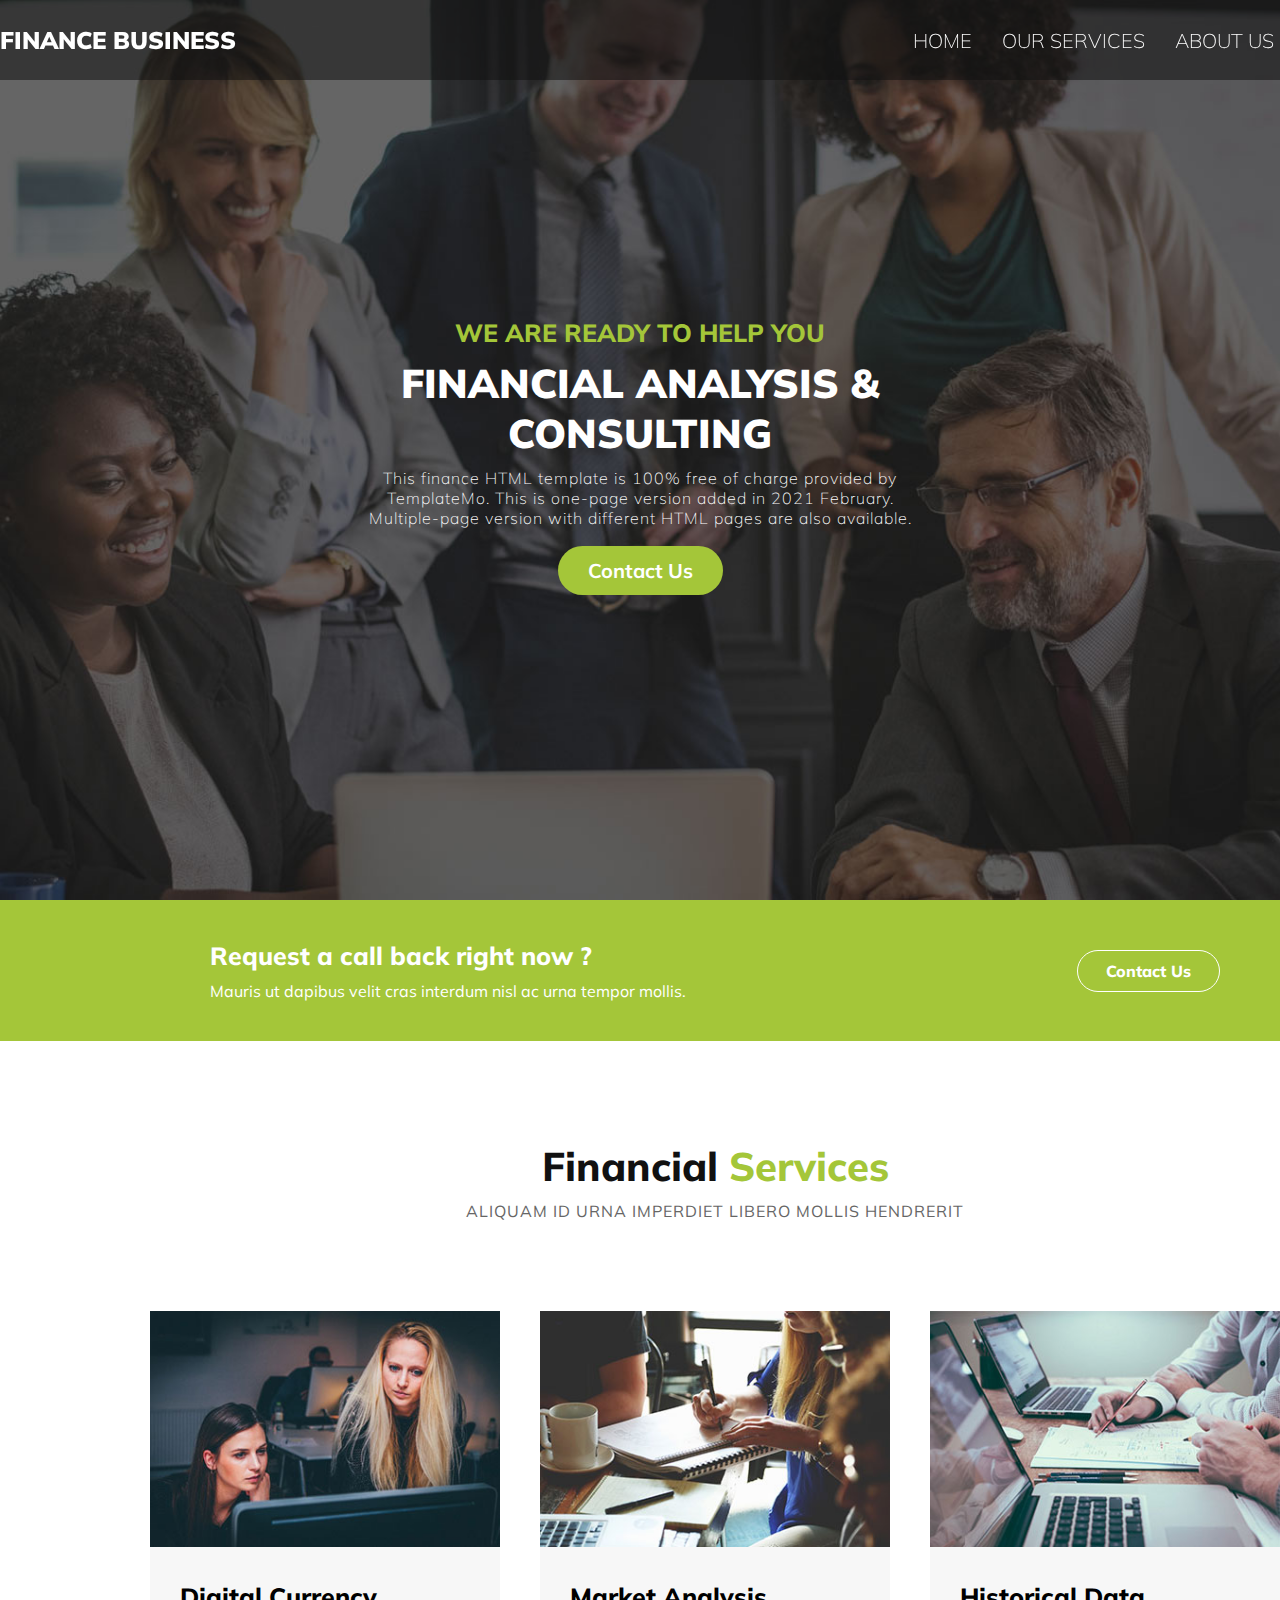
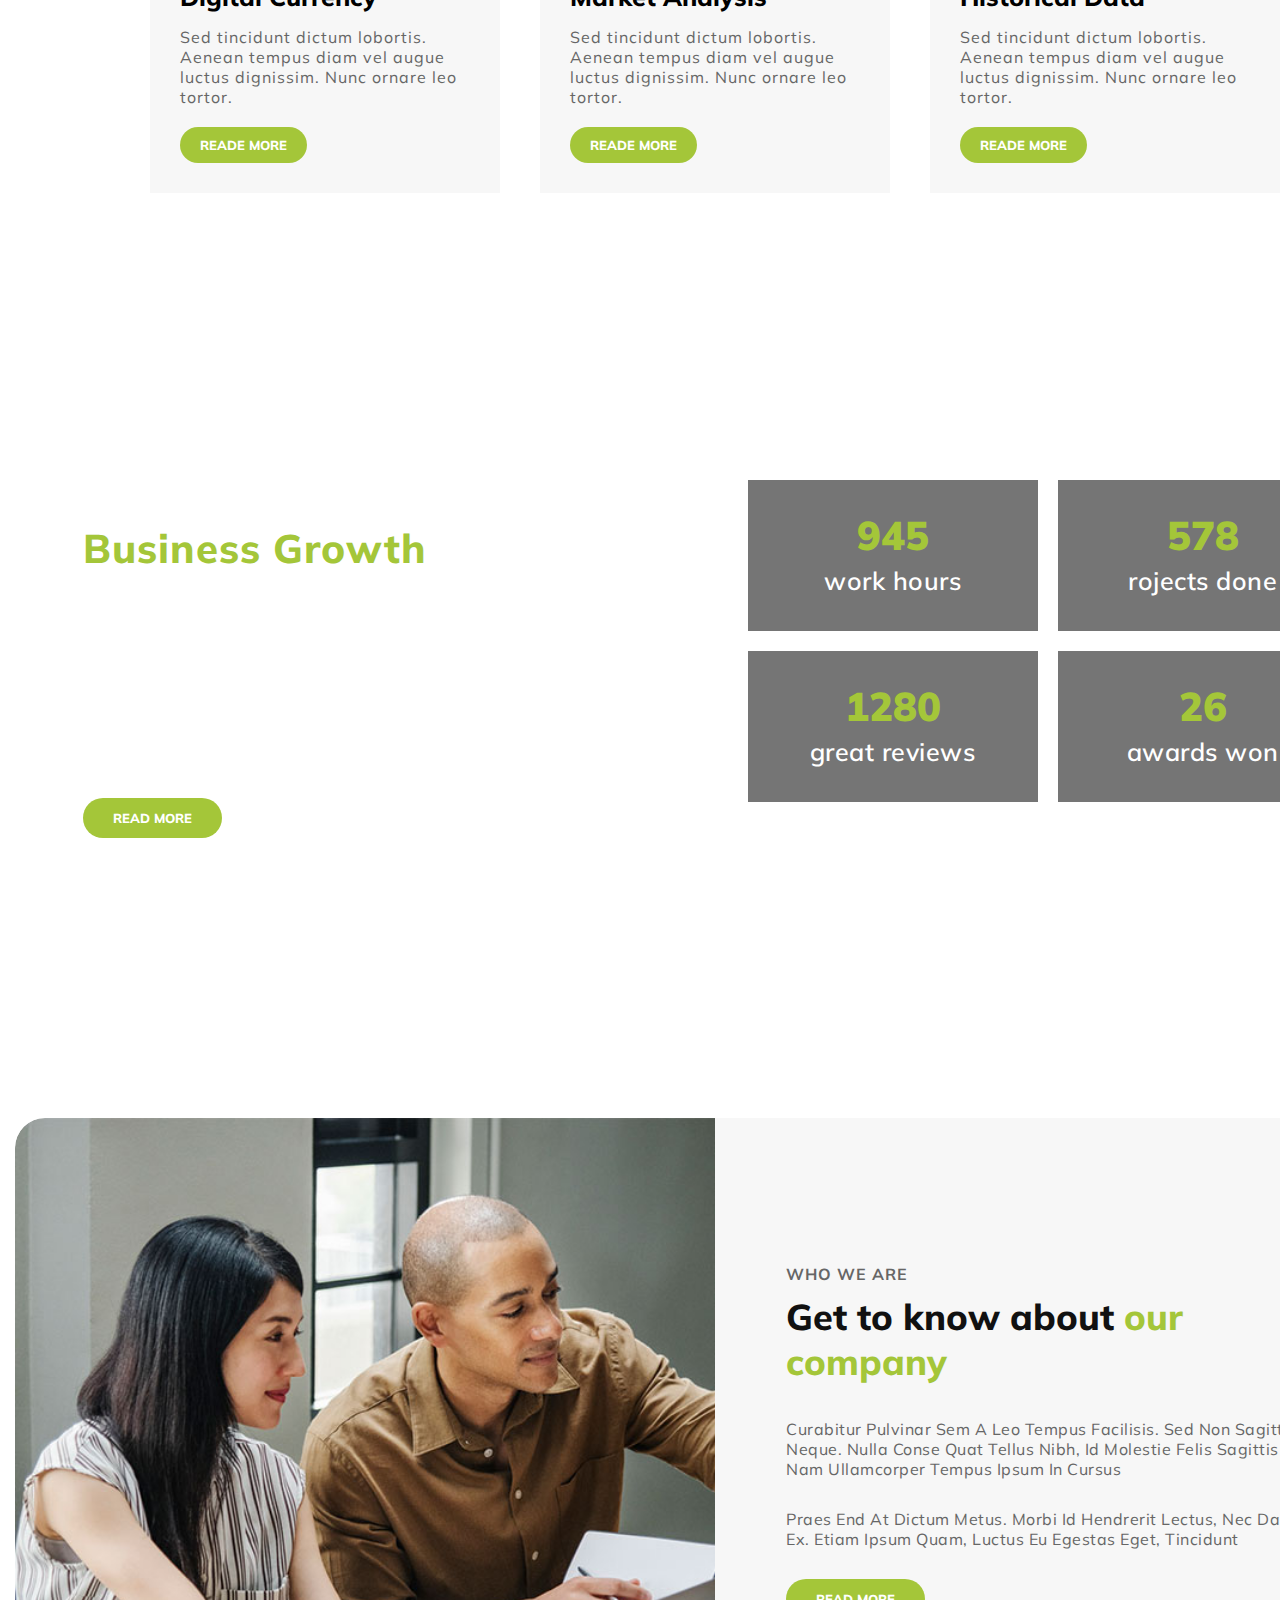
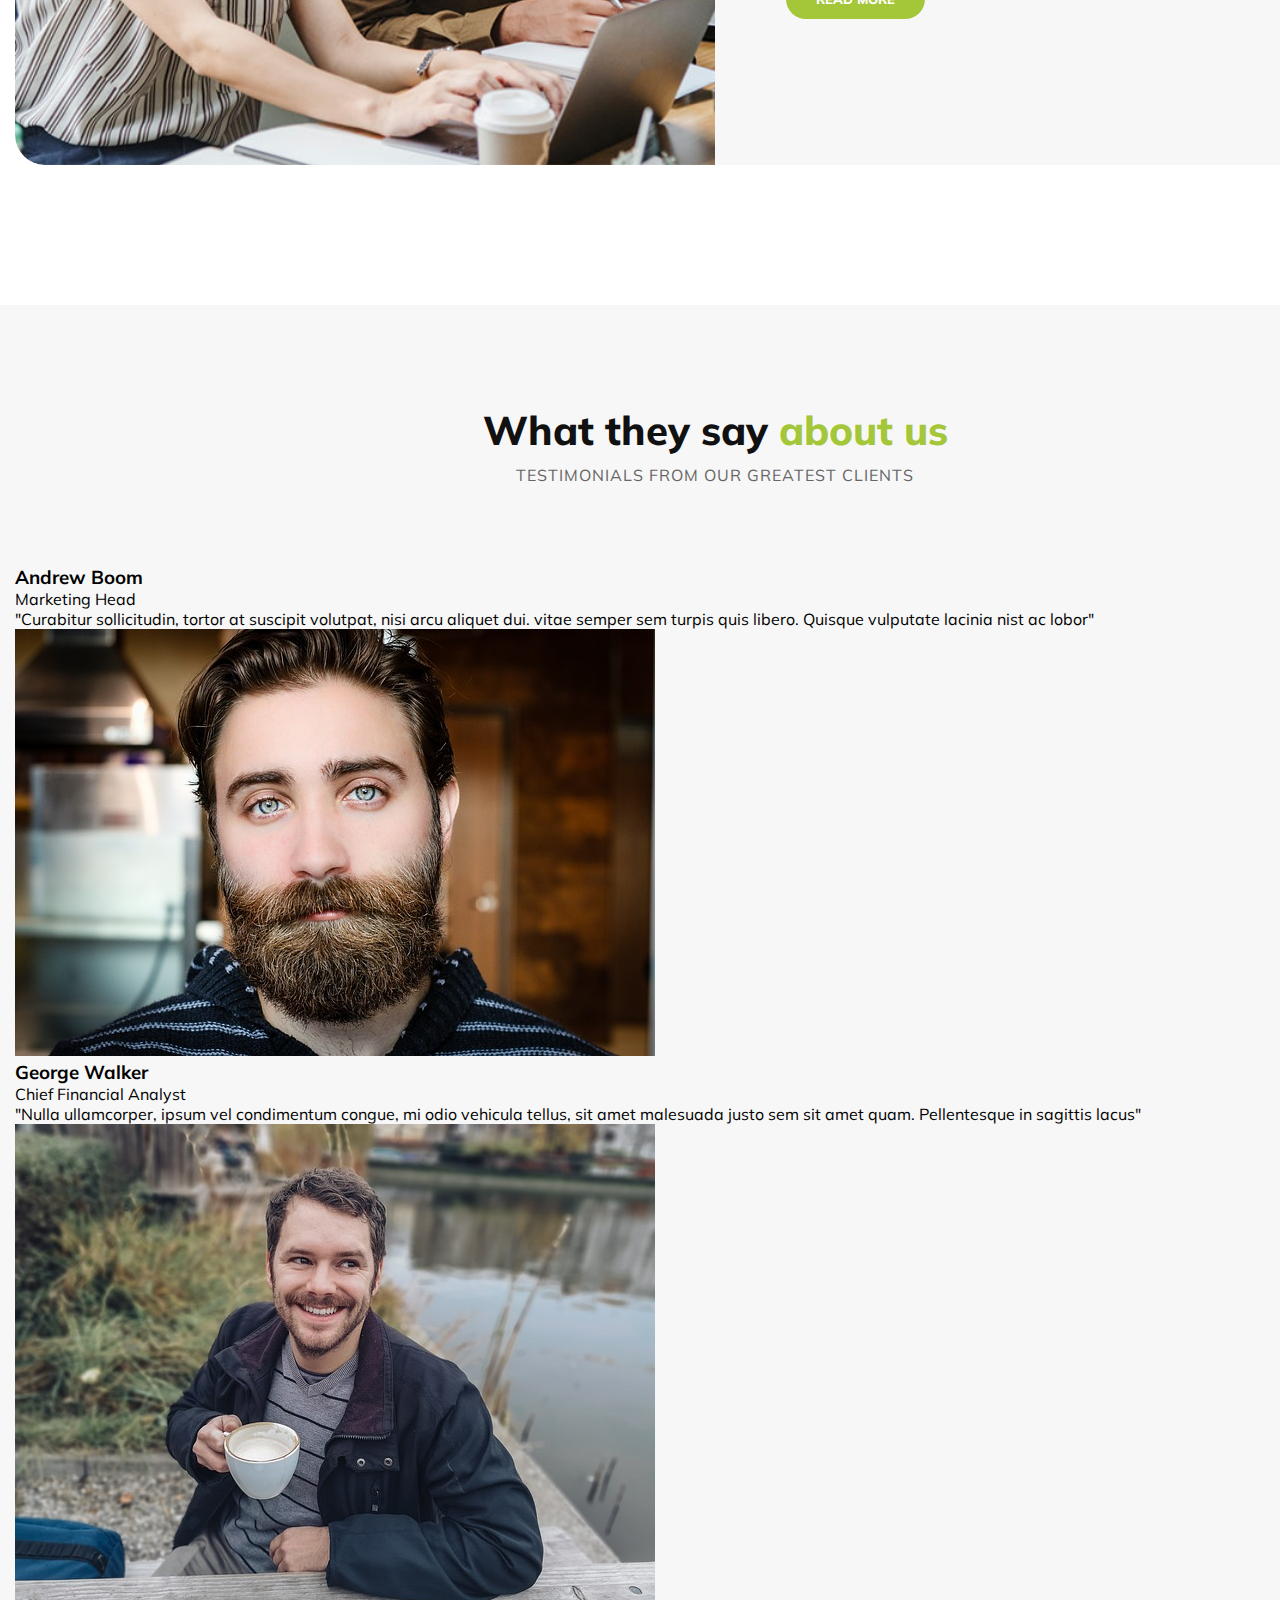
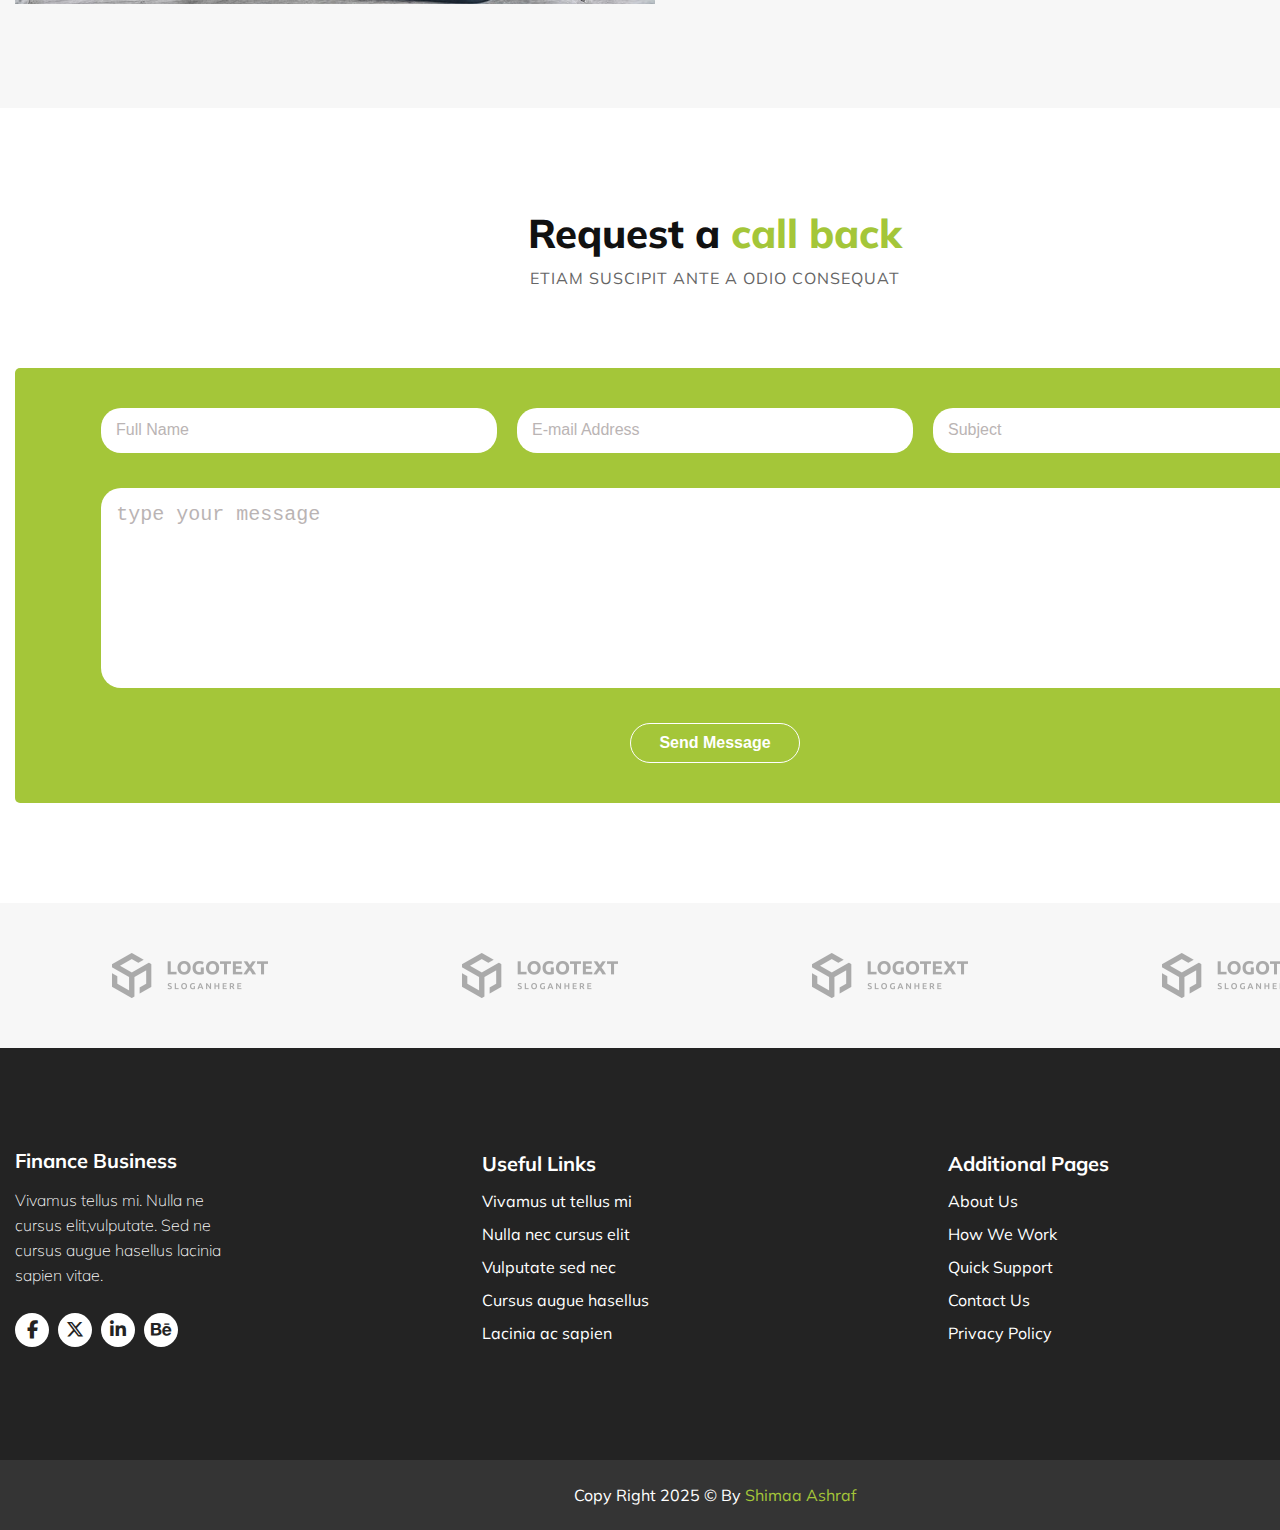
<file: index.html>
<!DOCTYPE html>
<html lang="en">
  <head>
    <meta charset="UTF-8" />
    <meta name="viewport" content="width=device-width, initial-scale=1.0" />
    <link rel="stylesheet" href="style.css" />
    <title>Finance Business</title>
    <!-- fonts -->
    <link rel="preconnect" href="https://fonts.googleapis.com" />
    <link rel="preconnect" href="https://fonts.gstatic.com" crossorigin />
    <link
      href="https://fonts.googleapis.com/css2?family=Mulish:ital,wght@0,200..1000;1,200..1000&display=swap"
      rel="stylesheet"
    />
    <!-- icons -->
    <link
      rel="stylesheet"
      href="https://cdnjs.cloudflare.com/ajax/libs/font-awesome/6.7.2/css/all.min.css"
    />
  </head>
  <body>
    <!-- start header -->
    <header class="header">
      <div class="container">
        <a href="#">Finance Business</a>
        <nav>
          <ul>
            <li>
              <a href="#hero">Home</a>
            </li>
            <li>
              <a href="#our-Services">Our Services</a>
            </li>
            <li>
              <a href="#about-us">About Us</a>
            </li>
            <li>
              <a href="#contact-us">Contact Us</a>
            </li>
          </ul>
        </nav>
      </div>
    </header>
    <!-- end header -->
    <!-- start main section -->
    <main>
      <section class="hero" id="hero">
        <article>
          <h1>
            <span>we are ready to help you</span>
            <span>Financial Analysis & Consulting</span>
          </h1>
          <p>
            This finance HTML template is 100% free of charge provided by
            TemplateMo. This is one-page version added in 2021 February.
            Multiple-page version with different HTML pages are also available.
          </p>
          <a href="#">Contact Us</a>
        </article>
      </section>
      <!-- end main section -->
      <!-- start request-form  -->
      <section class="request-form">
        <div class="container">
          <article>
            <h2>Request a call back right now ?</h2>
            <p>
              Mauris ut dapibus velit cras interdum nisl ac urna tempor mollis.
            </p>
          </article>
          <a href="#">Contact Us</a>
        </div>
      </section>
      <!-- end request-form  -->
      <!-- satrt our Services -->
      <section class="Services container" id="our-Services">
        <div class="title">
          <h2>Financial <span>Services</span></h2>
          <p>Aliquam id urna imperdiet libero mollis hendrerit</p>
        </div>
        <div class="cards">
          <article>
            <img src="images/service_01.jpg" alt="servic" title="service" />
            <div class="down-content">
              <h3>Digital Currency</h3>
              <p>
                Sed tincidunt dictum lobortis. Aenean tempus diam vel augue
                luctus dignissim. Nunc ornare leo tortor.
              </p>
              <a href="#">reade more</a>
            </div>
          </article>
          <article>
            <img src="images/service_02.jpg" alt="servic" title="service" />
            <div class="down-content">
              <h3>Market Analysis</h3>
              <p>
                Sed tincidunt dictum lobortis. Aenean tempus diam vel augue
                luctus dignissim. Nunc ornare leo tortor.
              </p>
              <a href="#">reade more</a>
            </div>
          </article>
          <article>
            <img src="images/service_03.jpg" alt="servic" title="service" />
            <div class="down-content">
              <h3>Historical Data</h3>
              <p>
                Sed tincidunt dictum lobortis. Aenean tempus diam vel augue
                luctus dignissim. Nunc ornare leo tortor.
              </p>
              <a href="#">reade more</a>
            </div>
          </article>
        </div>
      </section>
      <!-- end our Services -->
      <!-- start section fun facts -->
      <section class="fun-facts">
        <div class="container">
          <article class="content">
            <span>Lorem ipsum dolor sit amet</span>
            <h2>Our solutions for your <span>business growth</span></h2>
            <p>
              Pellentesque ultrices at turpis in vestibulum. Aenean pretium elit
              nec congue elementum. Nulla luctus laoreet porta. Maecenas at nisi
              tempus, porta metus vitae, faucibus augue
            </p>
            <p>
              Fusce et venenatis ex. Quisque varius, velit quis dictum sagittis,
              odio velit molestie nunc, ut posuere ante tortor ut neque.
            </p>
            <a href="">read more</a>
          </article>
          <div class="wrapper">
            <article>
              <h3>945</h3>
              <h4>work hours</h4>
            </article>
            <article>
              <h3>578</h3>
              <h4>rojects done</h4>
            </article>
            <article>
              <h3>1280</h3>
              <h4>great reviews</h4>
            </article>
            <article>
              <h3>26</h3>
              <h4>awards won</h4>
            </article>
          </div>
        </div>
      </section>
      <!-- end section fun facts  -->
      <!-- start section more info  -->
      <section class="more-info container">
        <article>
          <img src="images/more-info.jpg" alt="more-info" title="more-info" />
          <div class="content">
            <h2>Who we are</h2>
            <h3>
              Get to know about
              <span> our company </span>
            </h3>
            <p>
              Curabitur pulvinar sem a leo tempus facilisis. Sed non sagittis
              neque. Nulla conse quat tellus nibh, id molestie felis sagittis
              ut. Nam ullamcorper tempus ipsum in cursus
            </p>
            <p>
              Praes end at dictum metus. Morbi id hendrerit lectus, nec dapibus
              ex. Etiam ipsum quam, luctus eu egestas eget, tincidunt
            </p>
            <a href="#">read more</a>
          </div>
          </article>
      </section>
      <!-- end section more info  -->
      <!-- start About Us -->
      <section class="about-us" id="about-us">
        <div class="container">
          <div class="title">
            <h2>What they say <span>about us</span></h2>
            <p>testimonials from our greatest clients</p>
          </div>
          <div class="content">
            <article>
                <h3>Andrew Boom</h3>
                <span>Marketing Head</span>
                <p>
                  "Curabitur sollicitudin, tortor at suscipit volutpat, nisi
                  arcu aliquet dui. vitae semper sem turpis quis libero. Quisque
                  vulputate lacinia nist ac lobor"
                </p>
                <img src="images/Aboutus_1.jpg" alt="man" />
            </article>
            <article>
                <h3>George Walker</h3>
                <span>Chief Financial Analyst</span>
                <p>
                  "Nulla ullamcorper, ipsum vel condimentum congue, mi odio
                  vehicula tellus, sit amet malesuada justo sem sit amet quam.
                  Pellentesque in sagittis lacus"
                </p>
                <img src="images/Aboutus_2.jpg" alt="man2" />
            </article>
          </div>
        </div>
      </section>
      <!-- end  About Us -->
      <!-- start Contact Us -->
      <section class="contact-us" id="contact-us">
        <div class="container">
          <div class="title">
            <h2>Request a <span>call back</span></h2>
            <p>Etiam suscipit ante a odio consequat</p>
          </div>
          <div class="content-form">
            <form action="">
              <div class="row">
                <input type="text" placeholder="Full Name" required />
                <input type="email" placeholder="E-mail Address" required />
                <input type="text" placeholder="Subject" required />
                <div class="col">
                  <textarea
                    name="message"
                    id="message"
                    placeholder="type your message"
                    class="text-area"
                  ></textarea>
                  <button type="submit" id="form-submit">Send Message</button>
                </div>
              </div>
            </form>
          </div>
        </div>
      </section>
      <!-- end Contact Us -->
      <!-- start the clients -->
      <section class="the-clients">
        <div class="container">
          <div class="client">
            <img
              src="images/client-01.png"
              alt="client"
              title="client"
              class="Active-mobile"
            />
            <img
              src="images/client-01.png"
              alt="client"
              title="client"
              class="Active-tablet"
            />
            <img src="images/client-01.png" alt="client" title="client" />
            <img src="images/client-01.png" alt="client" title="client" />
          </div>
        </div>
      </section>
    </main>
    <!-- end the clients -->
    <!-- start footer  -->
    <footer>
      <div class="container">
        <div class="foot">
          <div class="col">
            <h4>Finance Business</h4>
            <p>
              Vivamus tellus mi. Nulla ne cursus elit,vulputate. Sed ne cursus
              augue hasellus lacinia sapien vitae.
            </p>
            <ul class="social-icons">
              <li>
                <a href="#"><i class="fa-brands fa-facebook-f"></i></a>
              </li>
              <li>
                <a href="#"><i class="fa-brands fa-x-twitter"></i></a>
              </li>
              <li>
                <a href="#"><i class="fa-brands fa-linkedin-in"></i></a>
              </li>
              <li>
                <a href="#"><i class="fa-brands fa-behance"></i></a>
              </li>
            </ul>
          </div>
          <div class="col">
            <h4>Useful Links</h4>
            <div class="links">
              <a href="#">Vivamus ut tellus mi</a>
              <a href="#">Nulla nec cursus elit</a>
              <a href="#">Vulputate sed nec</a>
              <a href="#">Cursus augue hasellus</a>
              <a href="#">Lacinia ac sapien</a>
            </div>
          </div>
          <div class="col">
            <h4>Additional Pages</h4>
            <div class="links">
              <a href="#about-us">About Us</a>
              <a href="#">How We Work</a>
              <a href="#">Quick Support</a>
              <a href="#contact-us">Contact Us</a>
              <a href="#">Privacy Policy </a>
            </div>
          </div>
        </div>
      </div>
    </footer>
    <!-- end footer  -->
    <!-- srart sub footer -->
    <section class="sub-footer">
      <div class="container">
        <div class="sub-foot">
          <p>
            copy right 2025 &copy; by
            <span>
              <a href="https://www.instagram.com/shimaa2004_6/" target="_blank">
                Shimaa Ashraf</a
              ></span
            >
          </p>
        </div>
      </div>
    </section>
    <!-- end sub footer -->
  </body>
</html>
</file>
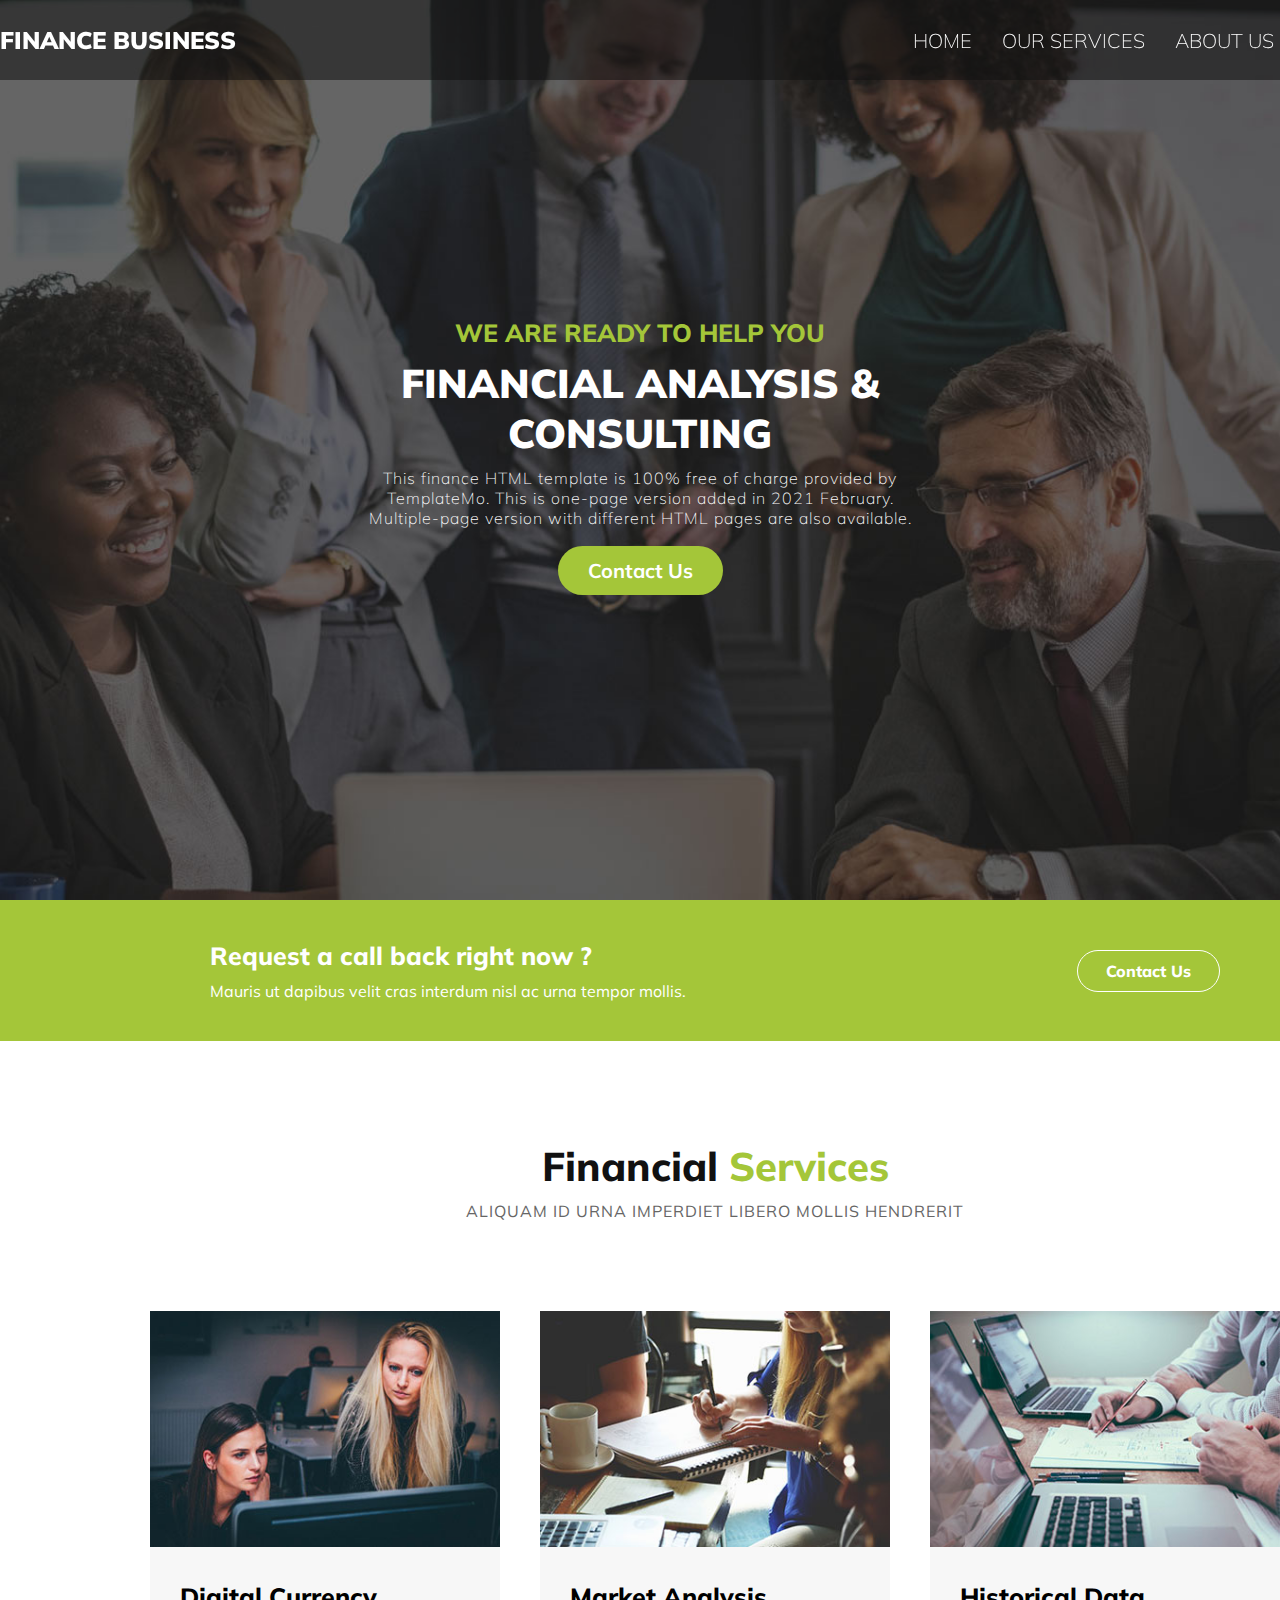
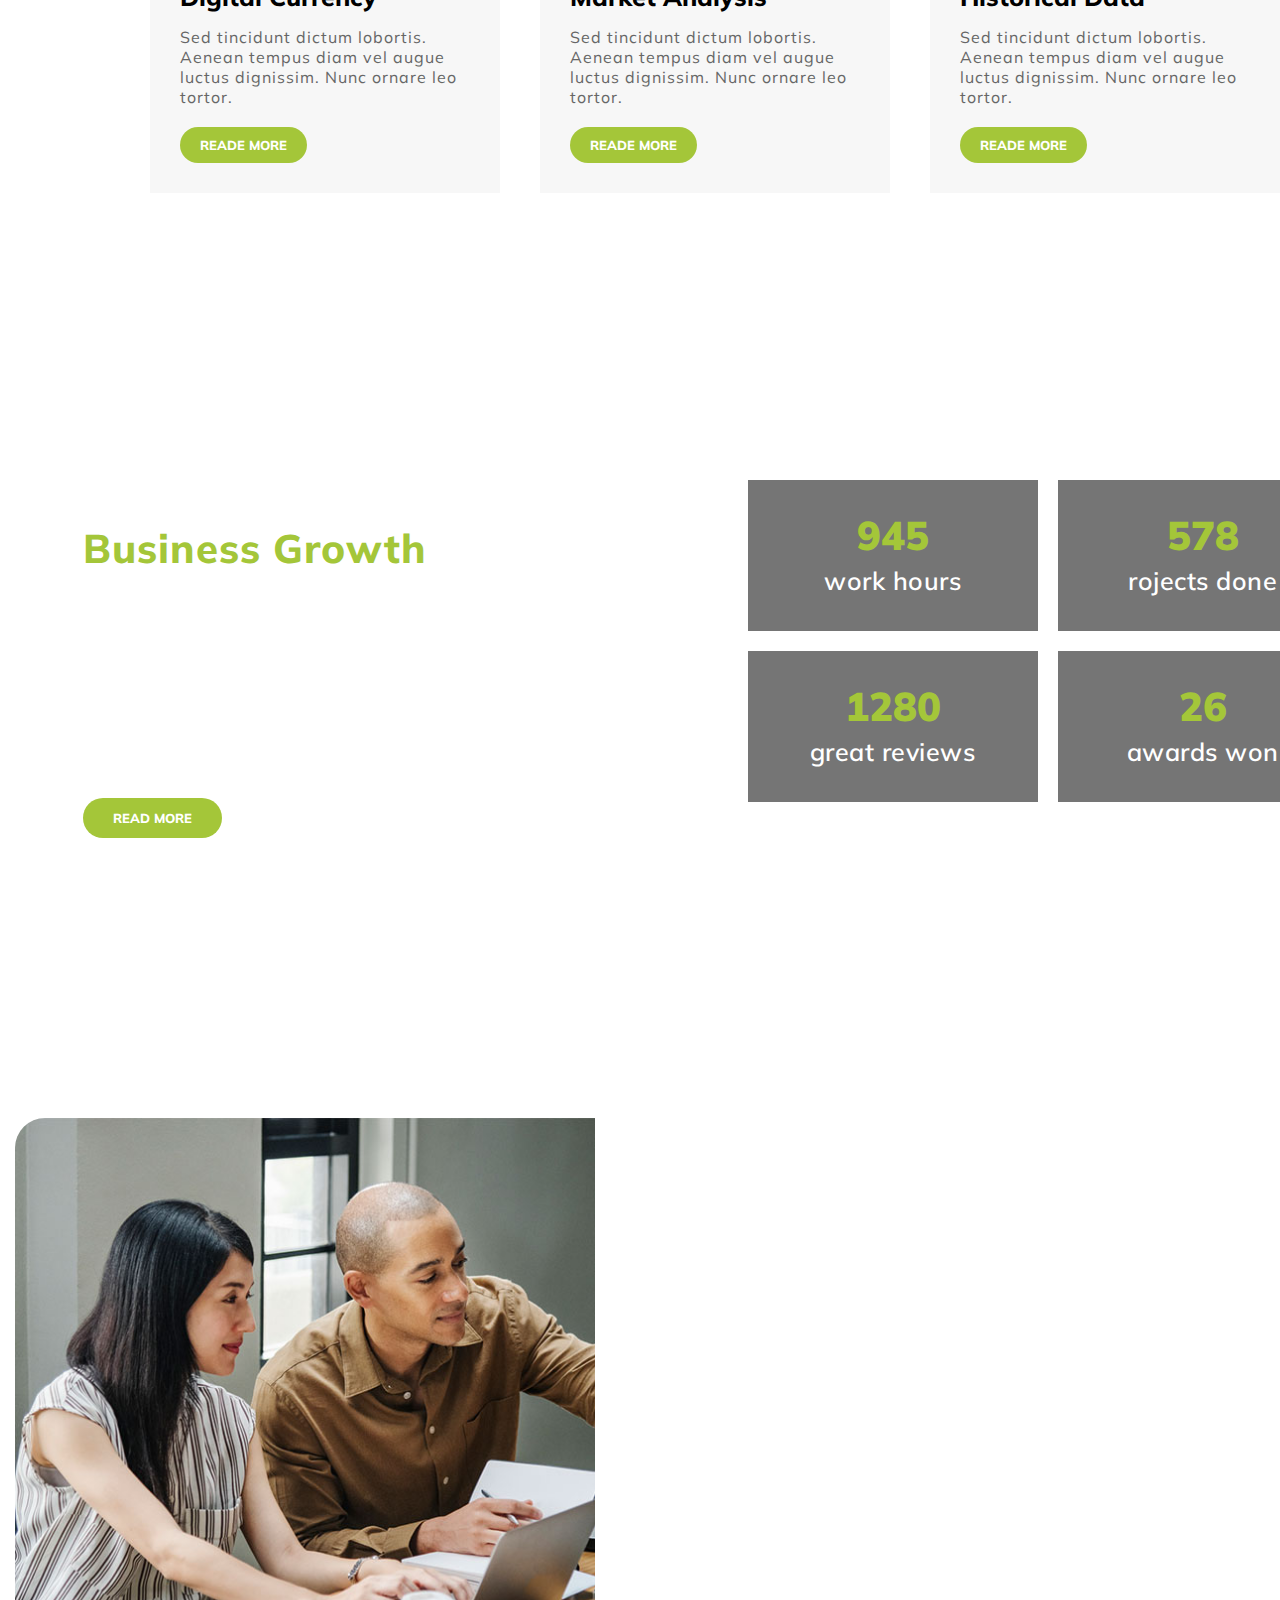
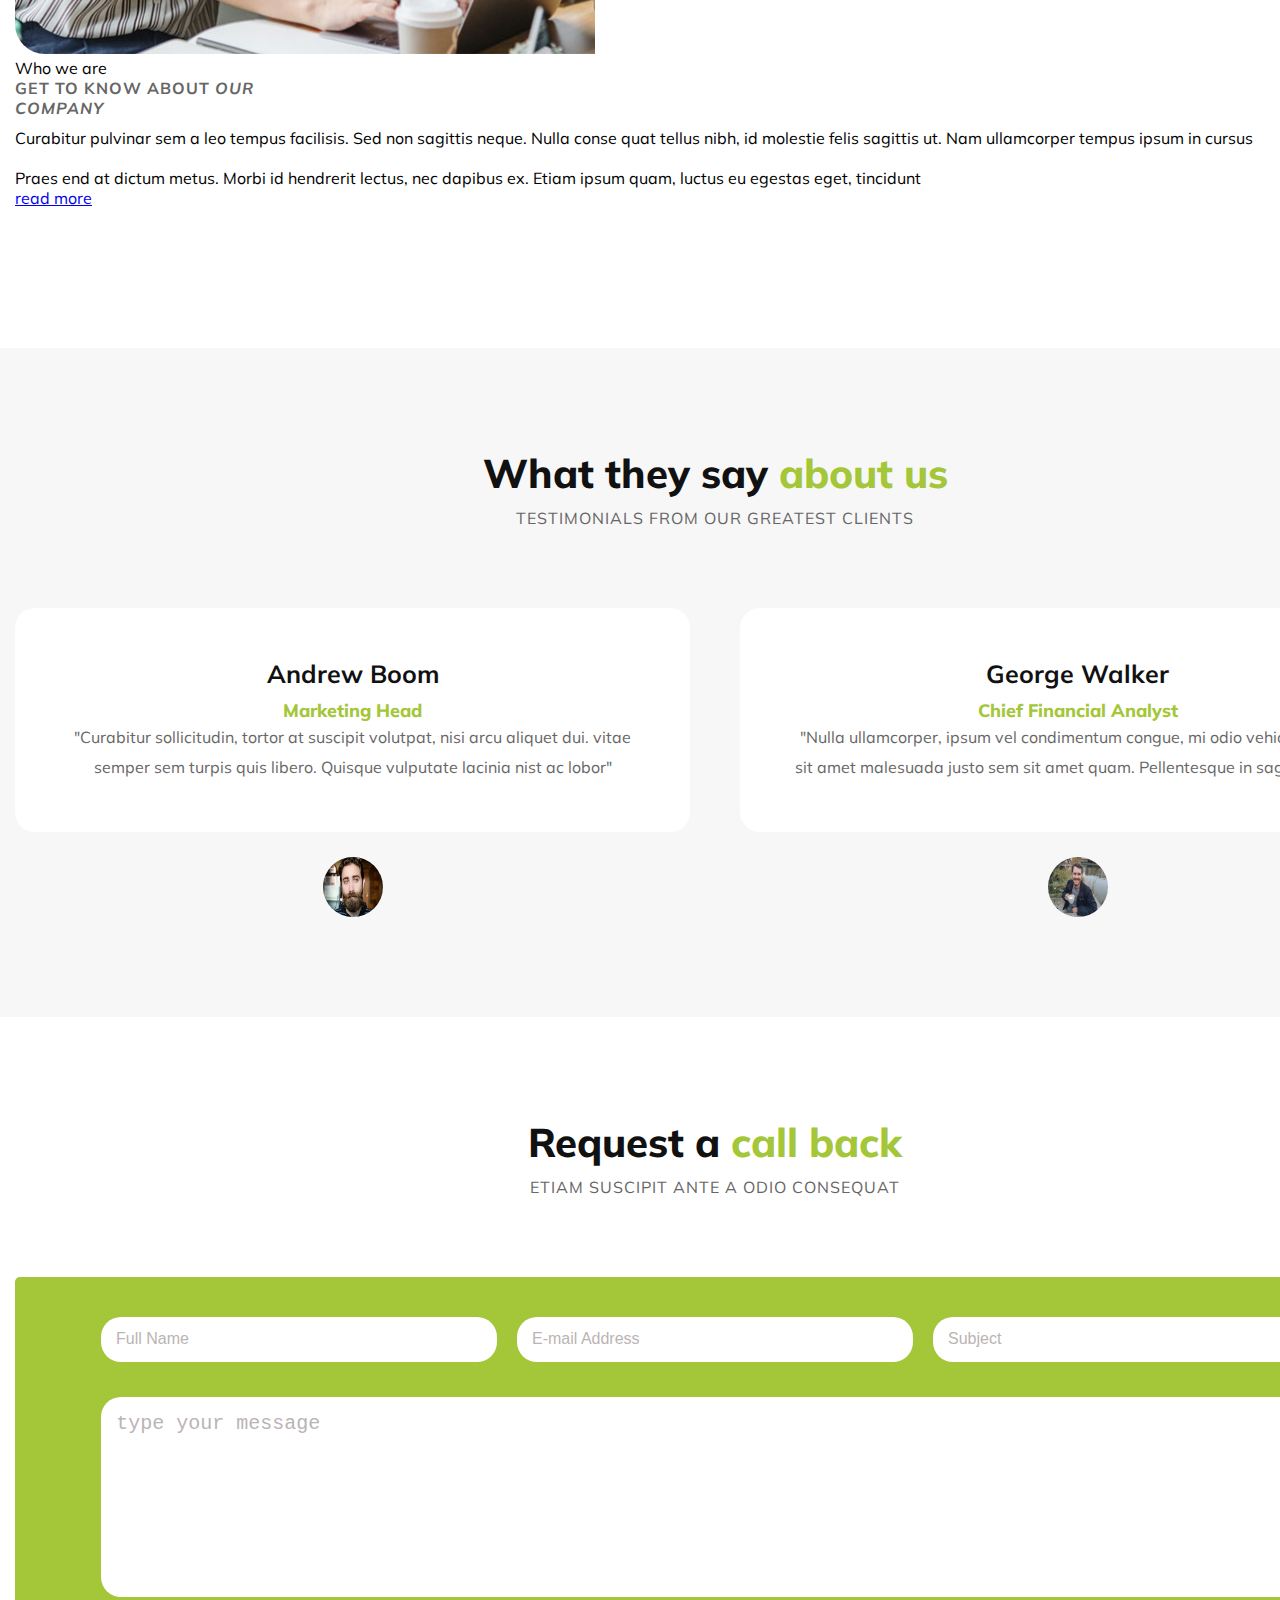
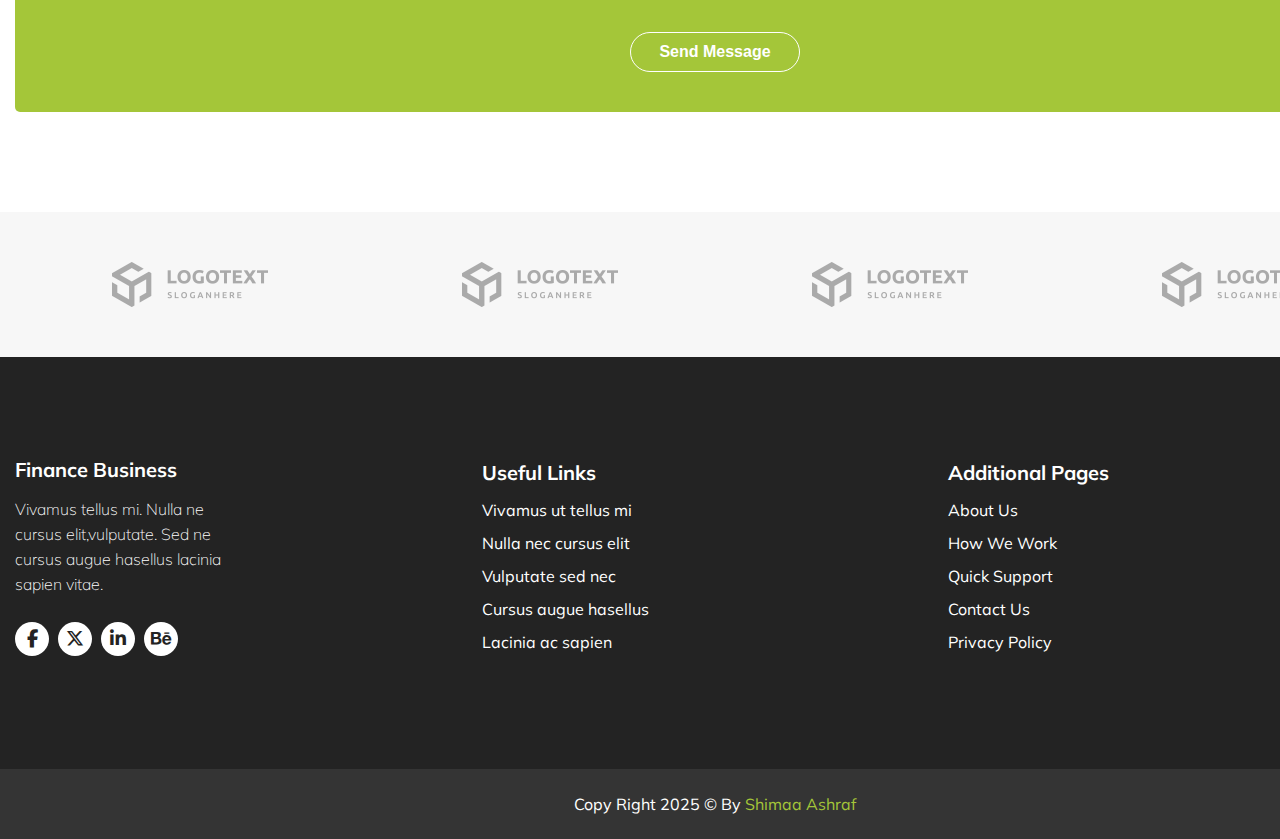
<file: index copy.html>
<!DOCTYPE html>
<html lang="en">
  <head>
    <meta charset="UTF-8" />
    <meta name="viewport" content="width=device-width, initial-scale=1.0" />
    <link rel="stylesheet" href="style.css" />
    <title>Finance Business</title>
    <!-- fonts -->
    <link rel="preconnect" href="https://fonts.googleapis.com" />
    <link rel="preconnect" href="https://fonts.gstatic.com" crossorigin />
    <link
      href="https://fonts.googleapis.com/css2?family=Mulish:ital,wght@0,200..1000;1,200..1000&display=swap"
      rel="stylesheet"
    />
    <!-- icons -->
    <link
      rel="stylesheet"
      href="https://cdnjs.cloudflare.com/ajax/libs/font-awesome/6.7.2/css/all.min.css"
    />
  </head>
  <body>
    <!-- start header -->
      <header class="header">
        <div class="container">
          <a href="#">Finance Business</a>
          <nav>
            <ul>
              <li>
                <a href="#hero">Home</a>
              </li>
              <li>
                <a href="#our-Services">Our Services</a>
              </li>
              <li>
                <a href="#about-us">About Us</a>
              </li>
              <li>
                <a href="#contact-us">Contact Us</a>
              </li>
            </ul>
          </nav>
        </div>
      </header>
      <!-- end header -->
      <!-- start main section -->
      <main>
        <section class="hero" id="hero">
            <article>
            <h1>
              <span>we are ready to help you</span>
              <span>Financial Analysis & Consulting</span>
            </h1>
            <p>
              This finance HTML template is 100% free of charge provided by
              TemplateMo. This is one-page version added in 2021 February.
              Multiple-page version with different HTML pages are also
              available.
            </p>
                <a href="#">Contact Us</a>
            </article>
        </section>
      </main>
      <!-- end main section -->
    </div>
    <!-- start request-form  -->
    <section class="request-form">
      <div class="container">
        <article>
          <h2>Request a call back right now ?</h2>
          <p>
            Mauris ut dapibus velit cras interdum nisl ac urna tempor mollis.
          </p>
        </article>
          <a href="#">Contact Us</a>
          </div>
    </section>
    <!-- end request-form  -->
    <!-- satrt our Services -->
    <section class="Services container" id="our-Services">
        <div class="title">
          <h2>Financial <span>Services</span></h2>
          <p>Aliquam id urna imperdiet libero mollis hendrerit</p>
        </div>
        <div class="cards">
          <article>
            <img src="images/service_01.jpg" alt="servic" title="service" />
            <div class="down-content">
              <h3>Digital Currency</h3>
              <p>
                Sed tincidunt dictum lobortis. Aenean tempus diam vel augue
                luctus dignissim. Nunc ornare leo tortor.
              </p>
              <a href="#">reade more</a>
            </div>
          </article>
          <article>
            <img src="images/service_02.jpg" alt="servic" title="service" />
            <div class="down-content">
              <h3>Market Analysis</h3>
              <p>
                Sed tincidunt dictum lobortis. Aenean tempus diam vel augue luctus dignissim.
                Nunc ornare leo tortor.
              </p>
              <a href="#">reade more</a>
            </div>
          </article>
          <article>
            <img src="images/service_03.jpg" alt="servic" title="service" />
            <div class="down-content">
              <h3>Historical Data</h3>
              <p>
                Sed tincidunt dictum lobortis. Aenean tempus diam vel augue luctus dignissim.
                Nunc ornare leo tortor.
              </p>
              <a href="#">reade more</a>
            </div>
          </article>
        </div>
    </section>
    <!-- end our Services -->
    <!-- start section fun facts -->
    <main>
      <section class="fun-facts">
        <div class="container">
          <article class="content">
            <span>Lorem ipsum dolor sit amet</span>
            <h2>Our solutions for your <span>business growth</span></h2>
            <p>
              Pellentesque ultrices at turpis in vestibulum. Aenean pretium elit nec
              congue elementum. Nulla luctus laoreet porta. Maecenas at nisi tempus,
              porta metus vitae, faucibus augue
            </p>
            <p>
              Fusce et venenatis ex. Quisque varius, velit quis dictum sagittis,
              odio velit molestie nunc, ut posuere ante tortor ut neque.
            </p>
            <a href="">read more</a>
          </article>
          <div class="wrapper">
              <article>
                <h3>945</h3>
                <h4>work hours</h4>
              </article>
              <article>
                <h3>578</h3>
                <h4>rojects done</h4>
              </article>
              <article>
                <h3>1280</h3>
                <h4>great reviews</h4>
              </article>
              <article>
                <h3>26</h3>
                <h4>awards won</h4>
              </article>
          </div>
        </div>
      </section>
    </main>
    <!-- end section fun facts  -->
    <!-- start section more info  -->
    <section class="more-info">
      <div class="container">
        <div class="content">
            <div class="left-image">
              <img
                src="images/more-info.jpg"
                alt="more-info"
                title="more-info"
              />
            </div>
            <div class="right-content">
              <span>Who we are</span>
              <h2>
                Get to know about
                <em>
                  our <br />
                  company
                </em>
              </h2>
              <p>
                Curabitur pulvinar sem a leo tempus facilisis. Sed non sagittis
                neque. Nulla conse quat tellus nibh, id molestie felis sagittis
                ut. Nam ullamcorper tempus ipsum in cursus
                <br />
                <br />
                Praes end at dictum metus. Morbi id hendrerit lectus, nec
                dapibus ex. Etiam ipsum quam, luctus eu egestas eget, tincidunt
              </p>
              <div class="btn">
                <a href="#">read more</a>
              </div>
            </div>
        </div>
      </div>
    </section>
    <!-- end section more info  -->
    <!-- start About Us -->
    <section class="about-us" id="about-us">
      <div class="container">
        <div class="title">
          <h2>What they say <span>about us</span></h2>
          <p>testimonials from our greatest clients</p>
        </div>
        <div class="content">
          <div class="about-item">
            <div class="info">
              <h4>Andrew Boom</h4>
              <span>Marketing Head</span>
              <p>
                "Curabitur sollicitudin, tortor at suscipit volutpat, nisi arcu
                aliquet dui. vitae semper sem turpis quis libero. Quisque
                vulputate lacinia nist ac lobor"
              </p>
            </div>
            <div class="photo">
              <img src="images/Aboutus_1.jpg" alt="man" />
            </div>
          </div>
          <div class="about-item">
            <div class="info">
              <h4>George Walker</h4>
              <span>Chief Financial Analyst</span>
              <p>
                "Nulla ullamcorper, ipsum vel condimentum congue, mi odio
                vehicula tellus, sit amet malesuada justo sem sit amet quam.
                Pellentesque in sagittis lacus"
              </p>
            </div>
            <div class="photo">
              <img src="images/Aboutus_2.jpg" alt="man 2" />
            </div>
          </div>
        </div>
      </div>
    </section>
    <!-- end  About Us -->
    <!-- start Contact Us -->
    <section class="contact-us" id="contact-us">
      <div class="container">
        <div class="title">
          <h2>Request a <span>call back</span></h2>
          <p>Etiam suscipit ante a odio consequat</p>
        </div>
        <div class="content-form">
          <form action="">
            <div class="row">
              <input type="text" placeholder="Full Name" required />
              <input type="email" placeholder="E-mail Address" required />
              <input type="text" placeholder="Subject" required />
              <div class="col">
                <textarea
                  name="message"
                  id="message"
                  placeholder="type your message"
                  class="text-area"
                ></textarea>
                <button type="submit" id="form-submit">Send Message</button>
              </div>
            </div>
          </form>
        </div>
      </div>
    </section>
    <!-- end Contact Us -->
    <!-- start the clients -->
    <section class="the-clients">
      <div class="container">
        <div class="client">
          <img
            src="images/client-01.png"
            alt="client"
            title="client"
            class="Active-mobile"
          />
          <img
            src="images/client-01.png"
            alt="client"
            title="client"
            class="Active-tablet"
          />
          <img src="images/client-01.png" alt="client" title="client" />
          <img src="images/client-01.png" alt="client" title="client" />
        </div>
      </div>
    </section>
    <!-- end the clients -->
    <!-- start footer  -->
    <footer>
      <div class="container">
        <div class="foot">
          <div class="col">
            <h4>Finance Business</h4>
            <p>
              Vivamus tellus mi. Nulla ne cursus elit,vulputate. Sed ne cursus
              augue hasellus lacinia sapien vitae.
            </p>
            <ul class="social-icons">
              <li>
                <a href="#"><i class="fa-brands fa-facebook-f"></i></a>
              </li>
              <li>
                <a href="#"><i class="fa-brands fa-x-twitter"></i></a>
              </li>
              <li>
                <a href="#"><i class="fa-brands fa-linkedin-in"></i></a>
              </li>
              <li>
                <a href="#"><i class="fa-brands fa-behance"></i></a>
              </li>
            </ul>
          </div>
          <div class="col">
            <h4>Useful Links</h4>
            <div class="links">
              <a href="#">Vivamus ut tellus mi</a>
              <a href="#">Nulla nec cursus elit</a>
              <a href="#">Vulputate sed nec</a>
              <a href="#">Cursus augue hasellus</a>
              <a href="#">Lacinia ac sapien</a>
            </div>
          </div>
          <div class="col">
            <h4>Additional Pages</h4>
            <div class="links">
              <a href="#about-us">About Us</a>
              <a href="#">How We Work</a>
              <a href="#">Quick Support</a>
              <a href="#contact-us">Contact Us</a>
              <a href="#">Privacy Policy </a>
            </div>
          </div>
        </div>
      </div>
    </footer>
    <!-- end footer  -->
    <!-- srart sub footer -->
    <section class="sub-footer">
      <div class="container">
        <div class="sub-foot">
          <p>
            copy right 2025 &copy; by
            <span>
              <a href="https://www.instagram.com/shimaa2004_6/" target="_blank">
                Shimaa Ashraf</a
              ></span
            >
          </p>
        </div>
      </div>
    </section>
    <!-- end sub footer -->
  </body>
</html>
</file>
<file: style.css>
* {
  box-sizing: border-box;
  padding: 0;
  margin: 0;
  -webkit-tap-highlight-color: transparent;
}
html {
  scroll-behavior: smooth;
}
body {
  font-family: "Mulish", serif;
}
::-webkit-scrollbar {
  width: 15px;
}
::-webkit-scrollbar-track {
  background: #eee;
}
::-webkit-scrollbar-thumb {
  background-color: var(--main-color);
}
:root {
  --continer-max-width: 1400px;
  --continer-padding: 15px;
  --main-color: #a4c639;
  --background-sections: #f7f7f7;
  --background-of-footer: #232323;
}
ul {
  list-style: none;
}
.container {
  width: calc(var(--continer-max-width) + (var(--continer-padding) * 2));
  margin-inline: auto;
  padding-inline: var(--continer-padding);
}
/* start header */
.header {
  background-color: #1111118a;
  width: 100%;
  position: fixed;
  top: 0;
  z-index: 999;
}
.header .container {
  display: flex;
  justify-content: space-between;
  align-items: center;
  padding: 25px 0;
}
.header a {
  text-decoration: none;
  color: #fff;
  font-weight: 900;
  font-size: 24px;
  text-transform: uppercase;
  transition: 0.4s;
}
.header h1:hover {
  color: var(--main-color);
}
.header nav ul {
  display: flex;
  align-items: center;
}
.header nav ul a {
  position: relative;
  text-decoration: none;
  color: #fff;
  font-size: 20px;
  font-weight: 200;
  margin-left: 30px;
  transition: all 0.3s ease;
}
.header nav ul a:hover {
  color: var(--main-color);
}
.header nav ul a:after {
  content: "";
  position: absolute;
  bottom: -5px;
  left: 50%;
  height: 2px;
  width: 0;
  background-color: var(--main-color);
  transition: all 0.3s ease;
}
.header nav ul a:hover::after {
  width: 100%;
  left: 0;
}
/* end header */
/* start main section */
.hero {
  display: flex;
  justify-content: center;
  align-items: center;
  min-height: 100vh;
  background: url(images/slide_03.jpg) center/cover no-repeat;
  padding-inline: var(--continer-padding);
}
.hero article {
  flex-basis: 554px;
  text-align: center;
}
.hero article h1 span {
  display: block;
  font-size: 25px;
  text-align: center;
  color: var(--main-color);
  text-transform: uppercase;
  font-weight: 800;
  margin-bottom: 10px;
}
.hero article h1 span:last-child {
  font-size: 40px;
  text-align: center;
  color: #fff;
  text-transform: uppercase;
  font-weight: 900;
  margin-bottom: 10px;
}
.hero article p {
  color: #fff;
  font-weight: 200;
  margin-bottom: 30px;
  letter-spacing: 1px;
}
.hero article a {
  text-decoration: none;
  color: #fff;
  font-weight: 700;
  font-size: 20px;
  background-color: var(--main-color);
  padding: 12px 30px;
  border-radius: 30px;
  transition: all 0.3s ease;
}
.hero article a:hover {
  background-color: #fff;
  color: var(--main-color);
}
/* end main section */
/* start request-form */
.request-form {
  background-color: var(--main-color);
}
.request-form .container {
  display: flex;
  align-items: center;
  justify-content: space-around;
  padding-block: 40px;
}
.request-form article {
  color: #fff;
}
.request-form article h2 {
  margin-bottom: 10px;
  font-weight: 800;
  font-size: 25px;
}
.request-form a {
  text-decoration: none;
  font-weight: 800;
  color: #fff;
  padding: 10px 28px;
  border: 1px solid #fff;
  border-radius: 30px;
  transition: all 0.3s ease;
}
.request-form a:hover {
  background-color: #fff;
  color: var(--main-color);
}
/* end request-form   */
/* start our Services */
.Services {
  padding-block: 100px;
}
/*start for all titls*/
.title {
  text-align: center;
  margin-bottom: 80px;
}
.title h2 {
  color: #111;
  font-size: 40px;
  font-weight: 800;
  padding-bottom: 10px;
}
.title h2 span {
  color: var(--main-color);
}
.title p {
  color: #111;
  letter-spacing: 1px;
  text-transform: uppercase;
  color: #666;
}
/* end for all titls*/
.Services .cards {
  display: flex;
  justify-content: center;
  align-items: center;
  flex-wrap: wrap;
}
.cards article {
  width: 350px;
  background-color: var(--background-sections);
  margin: 10px 20px;
  transition: all 0.3s ease;
}
.cards article:hover {
  box-shadow: 7px 10px 14px #6666668a;
  transform: scale(1.1);
}
.cards article img {
  width: 100%;
  overflow: hidden;
}
.cards article .down-content {
  padding: 30px;
}
.cards article h3 {
  font-size: 25px;
  font-weight: 800;
  text-transform: capitalize;
  margin-bottom: 15px;
}
.cards article p {
  color: #666;
  letter-spacing: 1px;
}
.cards article a {
  display: block;
  margin-top: 20px;
  font-size: 13px;
  font-weight: 800;
  text-transform: uppercase;
  color: #fff;
  text-decoration: none;
  background-color: var(--main-color);
  width: fit-content;
  padding: 10px 20px;
  border-radius: 20px;
  transition: all 0.3s ease;
}
.cards article a:hover {
  background-color: #fff;
  color: var(--main-color);
}
/* end our Services */
/* start section fun facts */
.fun-facts {
  background: url(images/fun-facts-bg.jpg) center/ cover no-repeat fixed;
  padding-block: 140px;
}
.fun-facts .container {
  display: flex;
  flex-wrap: wrap;
  justify-content: center;
  align-items: center;
  gap: 20px;
}
.fun-facts .content {
  margin-right: 45px;
  max-width: 600px;
}
.fun-facts .content span {
  display: block;
  color: #fff;
  text-transform: uppercase;
  letter-spacing: 1px;
  margin-bottom: 10px;
}
.fun-facts .content h2 {
  color: #fff;
  font-size: 40px;
  font-weight: 800;
  margin-bottom: 35px;
}
.fun-facts .content  h2 span {
  text-transform: capitalize;
  color: var(--main-color);
}
.fun-facts .content p {
  color: #fff;
  margin-bottom: 45px;
}
.fun-facts .content a {
  display: inline-block;
  font-size: 13px;
  font-weight: 800;
  text-transform: uppercase;
  color: #fff;
  text-decoration: none;
  background-color: var(--main-color);
  padding: 12px 30px;
  border-radius: 20px;
  transition: all 0.3s ease;
}
.fun-facts .content a:hover {
  background-color: #fff;
  color: var(--main-color);
}
.fun-facts .wrapper {
  display: flex;
  justify-content: center;
  align-items: center;
  gap: 20px;
  max-width: 600px;
  flex-wrap: wrap;
}
.fun-facts .wrapper article {
  display: block;
  padding: 25px 30px 35px 30px;
  background-color: #3c3c3cb5;
  text-align: center;
  flex-basis: 187px;
  flex-grow: 1;
}
.fun-facts .wrapper article h3 {
  color: var(--main-color);
  font-size: 40px;
  font-weight: 900;
  margin-block: 5px;
}
.fun-facts .wrapper article h4 {
  color: #fff;
  font-size: 25px;
  letter-spacing: 0.5px;
  font-weight: 600;
}
/* end section fun facts */
/* start section more info */
.more-info {
  padding-block: 140px;
}
.more-info article {
  background-color: var(--background-sections);
  display: flex;
  align-items: center;
  flex-wrap: wrap;
  overflow: hidden;
  border-radius: 30px;
}
.more-info img {
  width: 580px;
  height: auto;
  flex-grow: 1;
  border-radius: 30px 0 0 30px;
}
.more-info article .content {
  max-width: 700px;
  flex-basis: 580px;
  padding: 71px;
  flex-grow: 1;
}
.more-info h2 {
  text-transform: uppercase;
  font-size: 16px;
  color: #666;
  letter-spacing: 1px;
  margin-bottom: 10px;
}
.more-info article h3 {
  color: #111;
  font-size: 36px;
  font-weight: 800;
  margin-bottom: 35px;
}
.more-info article h3 span {
  color: var(--main-color);
}
.more-info article p {
  color: #666;
  text-transform: capitalize;
  letter-spacing: 0.5px;
  margin-bottom: 30px;
}
.more-info article a {
  display: inline-block;
  font-size: 13px;
  font-weight: 800;
  text-transform: uppercase;
  color: #fff;
  text-decoration: none;
  background-color: var(--main-color);
  padding: 12px 30px;
  border-radius: 20px;
  transition: all 0.3s ease;
}
.more-info article a:hover {
  background-color: #fff;
  color: var(--main-color);
  border: 1px solid var(--main-color);
}
/* end section more info */
/* start About us  */
.about-us {
  background-color: var(--background-sections);
  padding: 100px 0;
}
.about-us .content {
  display: flex;
  justify-content: space-between;
  align-items: center;
  flex-wrap: wrap;
}
.about-us .content .about-item .info {
  background-color: #ffff;
  width: 675px;
  padding: 50px;
  border-radius: 20px;
  text-align: center;
}
.about-us .content .about-item .info h4 {
  font-size: 25px;
  color: #111;
  margin-bottom: 10px;
}
.about-us .content .about-item .info span {
  font-size: 18px;
  color: var(--main-color);
  font-weight: 800;
}
.about-us .content .about-item .info p {
  color: #666;
  line-height: 30px;
}
.photo img {
  display: block;
  max-width: 60px;
  height: 60px;
  border-radius: 50%;
  margin: 25px auto 0px auto;
}

/* end About us  */
/*start contact Us*/
.contact-us {
  padding: 100px 0;
}
.contact-us .content-form {
  background-color: #a4c639;
  padding: 40px;
  border-radius: 5px;
  text-align: center;
}
.contact-us .content-form .row {
  display: flex;
  justify-content: center;
  align-items: center;
  flex-wrap: wrap;
}
.content-form form input {
  font-size: 20px;
}
.content-form form input[type="text"],
.content-form form input[type="email"],
.content-form form input[type="text"] {
  width: 30%;
  border-radius: 20px;
  height: 45px;
  line-height: 40px;
  display: inline-block;
  padding: 0px 15px;
  color: #111;
  font-size: 16px;
  box-shadow: none;
  border: none;
  outline: none;
  margin: 0 10px 35px 10px;
  caret-color: var(--main-color);
}
.contact-us .content-form .row .col {
  width: 100%;
  display: flex;
  flex-direction: column;
  align-items: center;
}
.contact-us .content-form .row .col .text-area {
  font-size: 20px;
  width: 93%;
  border-radius: 20px;
  height: 200px;
  max-height: 200px;
  min-height: 120px;
  display: inline-block;
  padding: 15px;
  color: #111;
  text-transform: none;
  border: none;
  outline: none;
  margin-bottom: 35px;
  caret-color: var(--main-color);
}
::placeholder {
  font-size: 16px;
  color: #bab4b4;
}
textarea::placeholder {
  font-size: 20px;
}
.contact-us .content-form .row .col button {
  color: #fff;
  font-size: 16px;
  font-weight: 700;
  background-color: transparent;
  padding: 10px 28px;
  border: 1px solid #fff;
  border-radius: 30px;
  cursor: pointer;
  transition: all 0.3s ease;
}
.contact-us .content-form .row .col button:hover {
  background-color: #fff;
  color: var(--main-color);
}
/*end contact Us*/
/* start the clients */
.the-clients {
  padding: 50px 0;
  background-color: var(--background-sections);
}
.the-clients .client {
  display: flex;
  justify-content: space-between;
  align-items: center;
}
.the-clients .client img {
  margin: 0 auto;
}
/* end the clients */
/*start footer*/
footer {
  background-color: var(--background-of-footer);
  padding: 100px 0;
  margin: 0 auto;
}
footer .foot {
  display: flex;
  justify-content: center;
  align-items: center;
}
footer .foot .col {
  color: #fff;
  width: calc(100% / 3);
}
footer .foot .col a {
  color: #fff;
  text-decoration: none;
  display: block;
  margin-bottom: 13px;
  transition: all 0.3s ease;
}
footer .foot .col a:hover {
  color: var(--main-color);
}
footer .foot .col h4 {
  font-size: 20px;
  font-weight: 700;
  margin-bottom: 15px;
}
footer .foot .col p {
  width: 50%;
  line-height: 25px;
  font-weight: 100;
}
footer .foot .col .social-icons {
  margin-top: 25px;
}
footer .social-icons li {
  display: inline-block;
  margin-right: 5px;
}
footer .foot .col .social-icons a {
  width: 34px;
  height: 34px;
  display: inline-block;
  line-height: 34px;
  color: var(--background-of-footer);
  text-decoration: none;
  background-color: #fff;
  text-align: center;
  font-size: 18px;
  border-radius: 50%;
  transition: all 0.3s ease;
}
footer .foot .col .social-icons a:hover {
  background-color: var(--main-color);
}
/*end footer*/
/* start sub footer */
.sub-footer {
  padding: 25px 0;
  background-color: #343434;
  text-align: center;
}
.sub-footer p {
  color: #fff;
  text-transform: capitalize;
}
.sub-footer p span a {
  color: var(--main-color);
  text-decoration: none;
}
.sub-footer p span a:hover {
  text-decoration: underline;
}
/* end sub footer */
</file>
